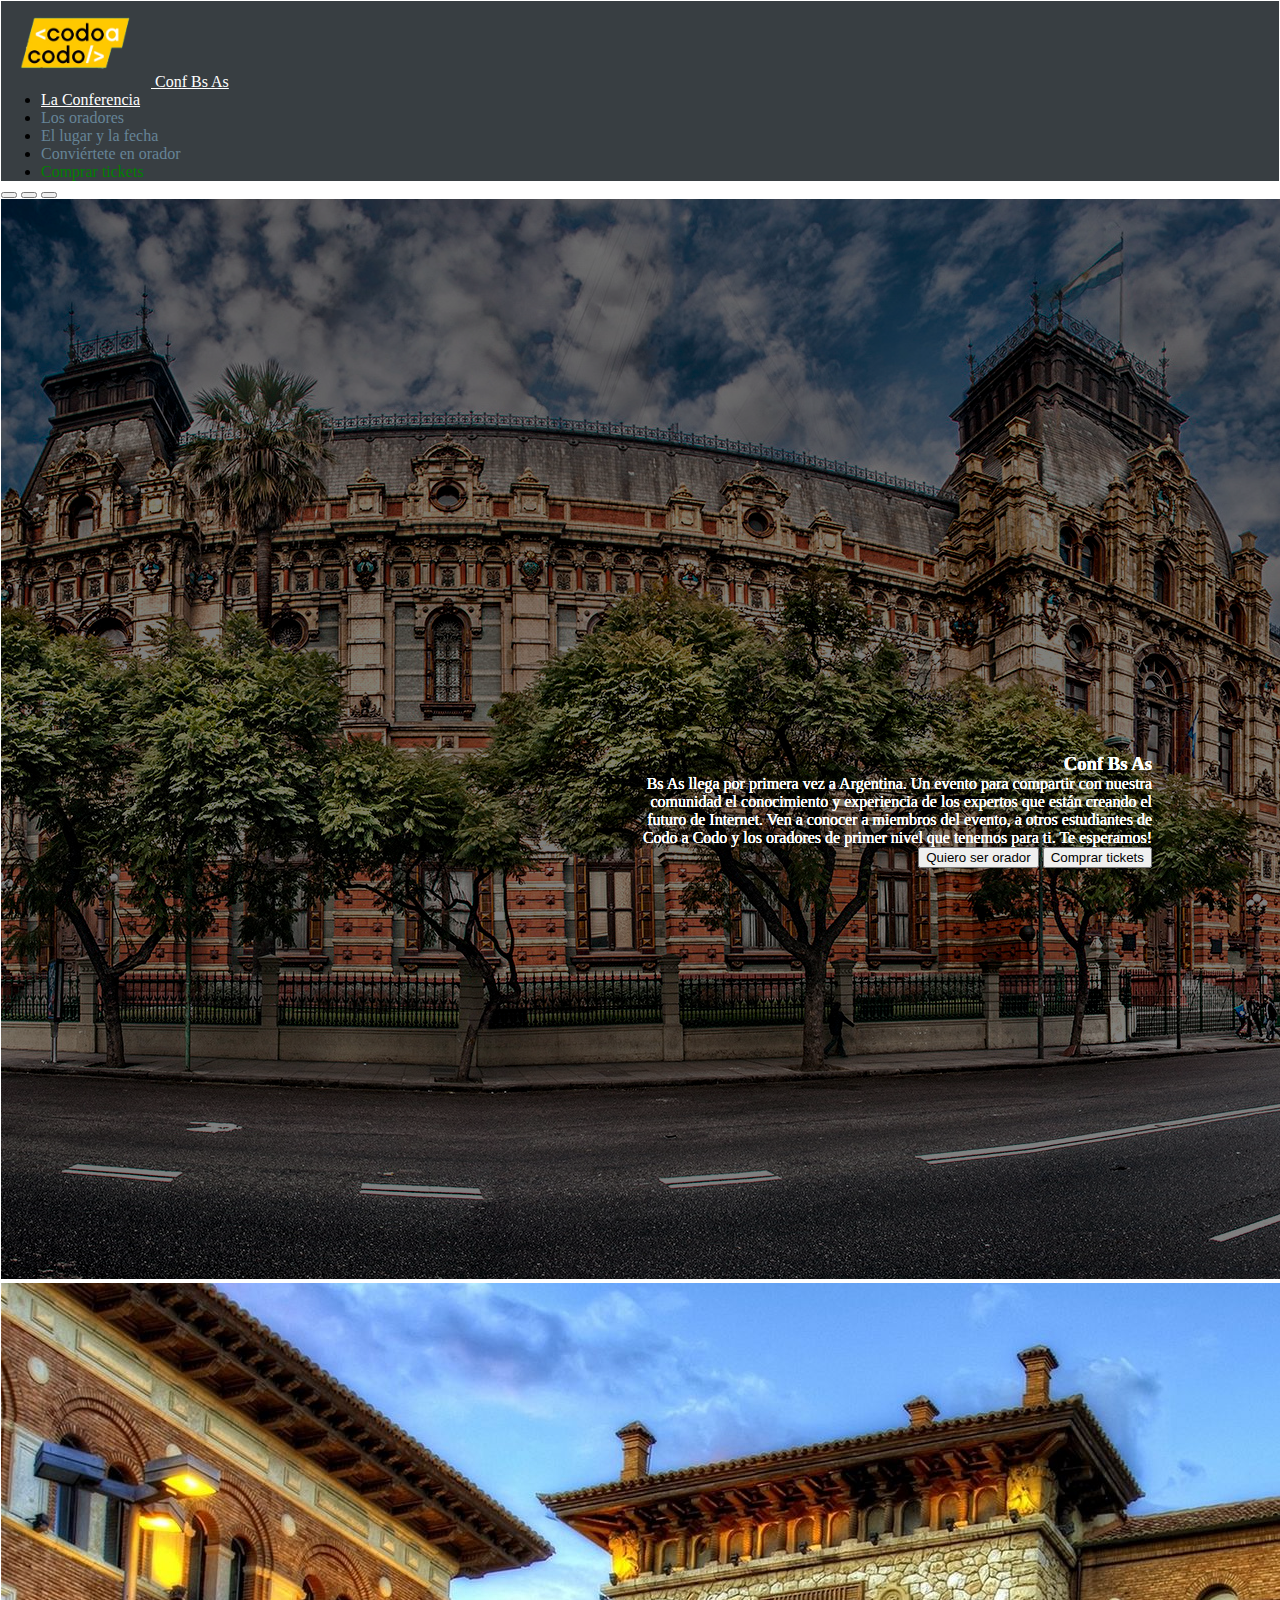
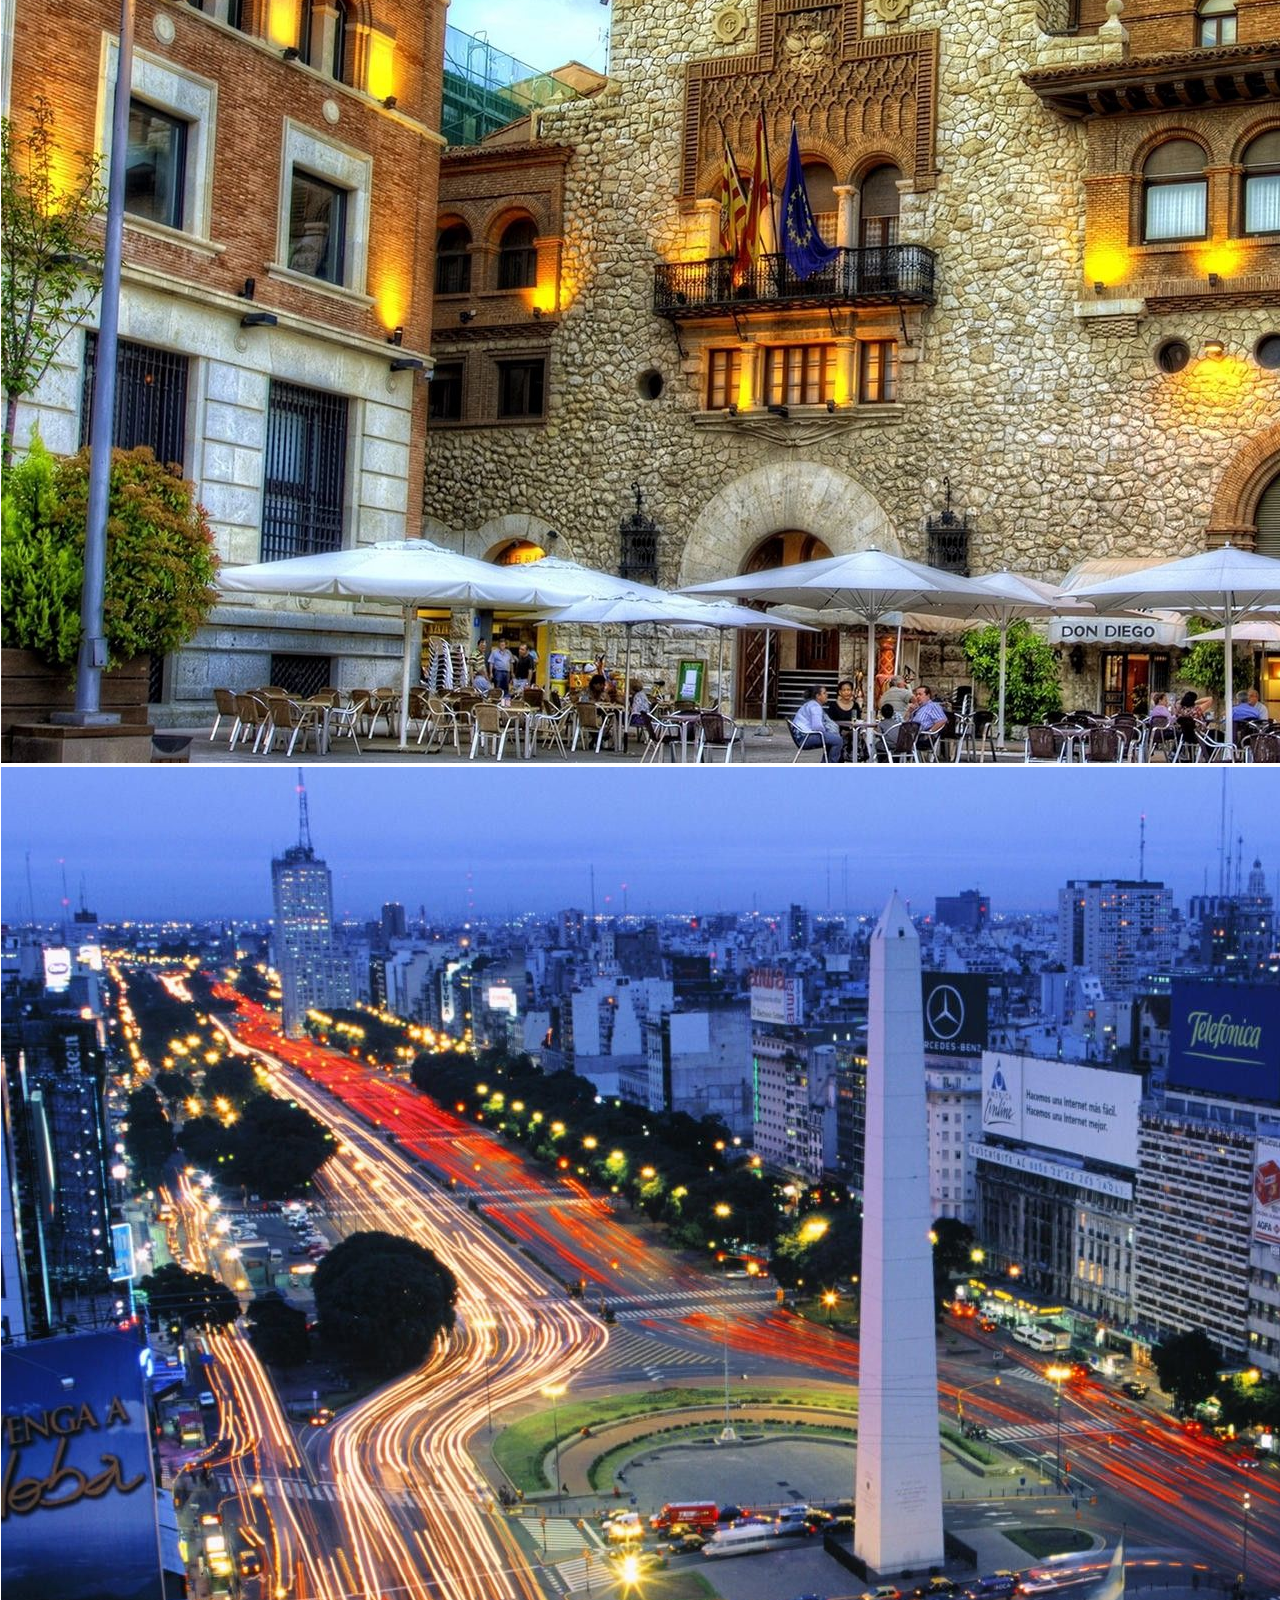
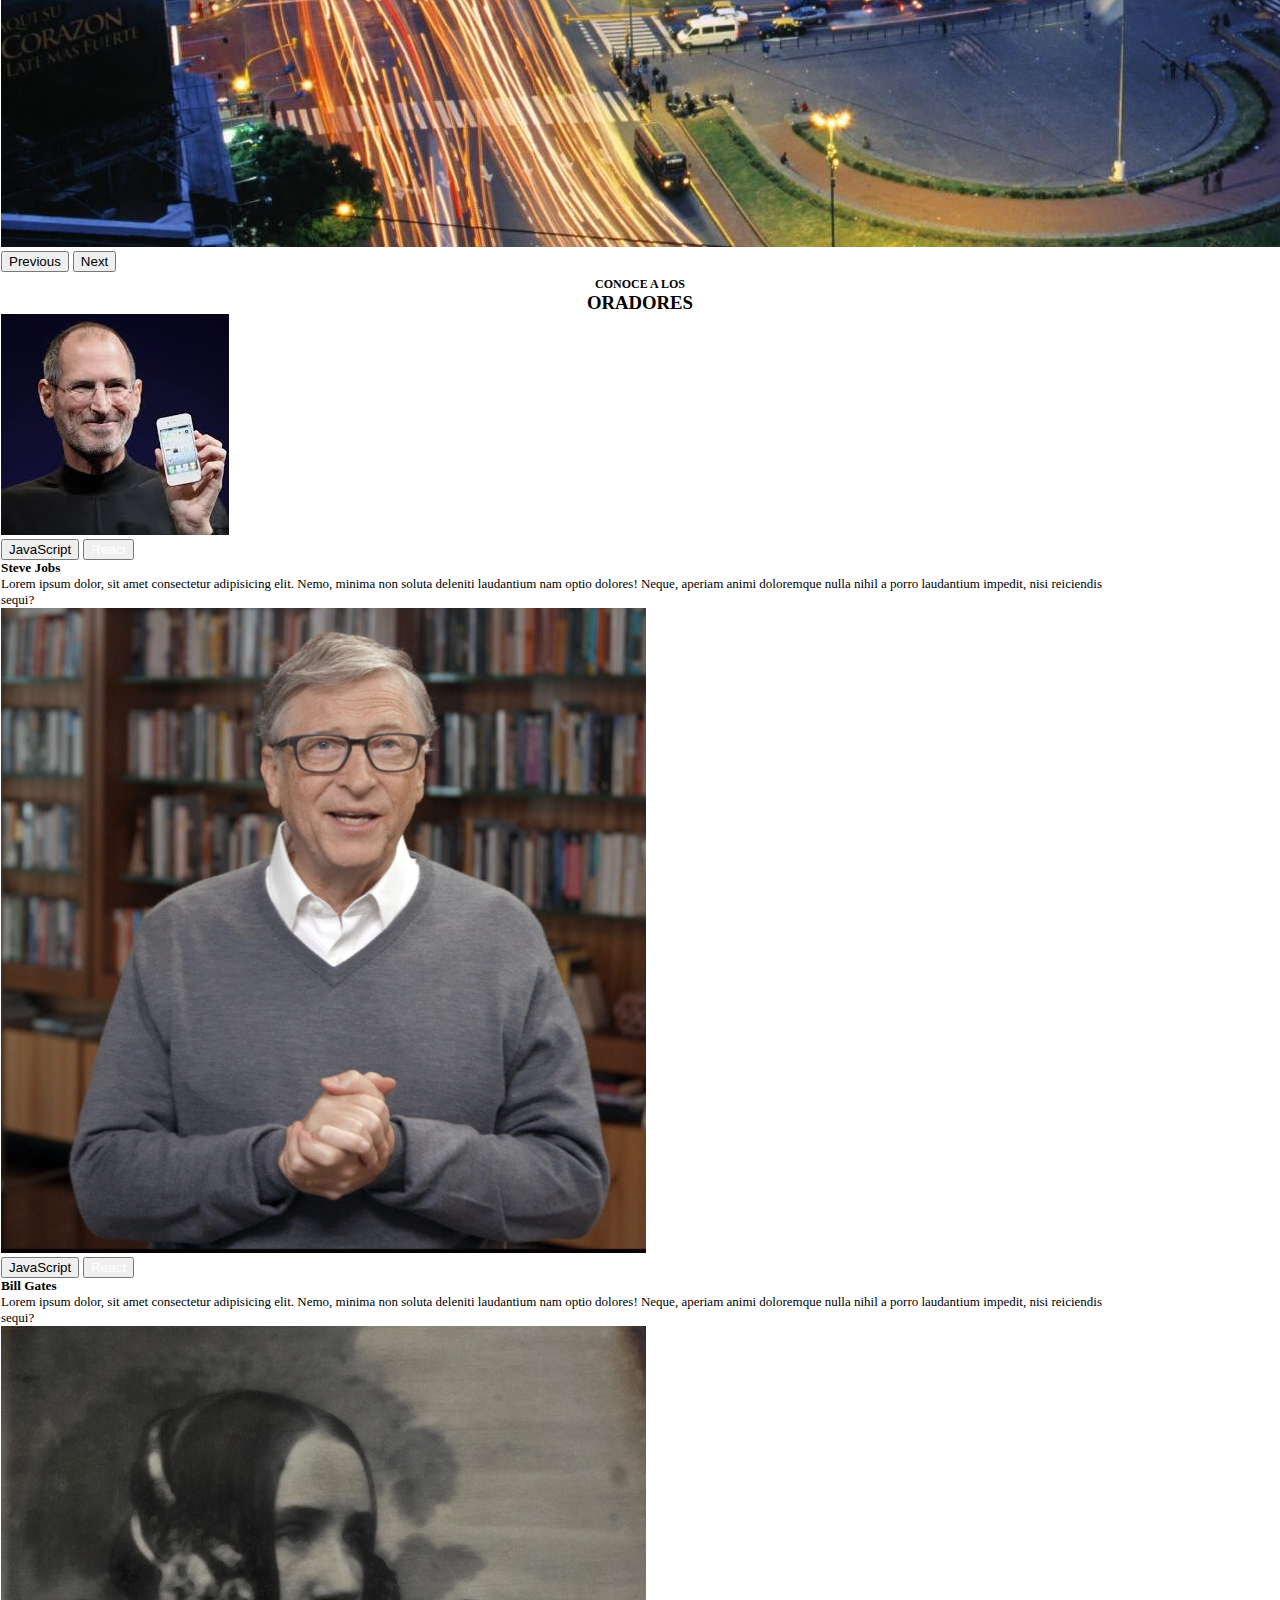
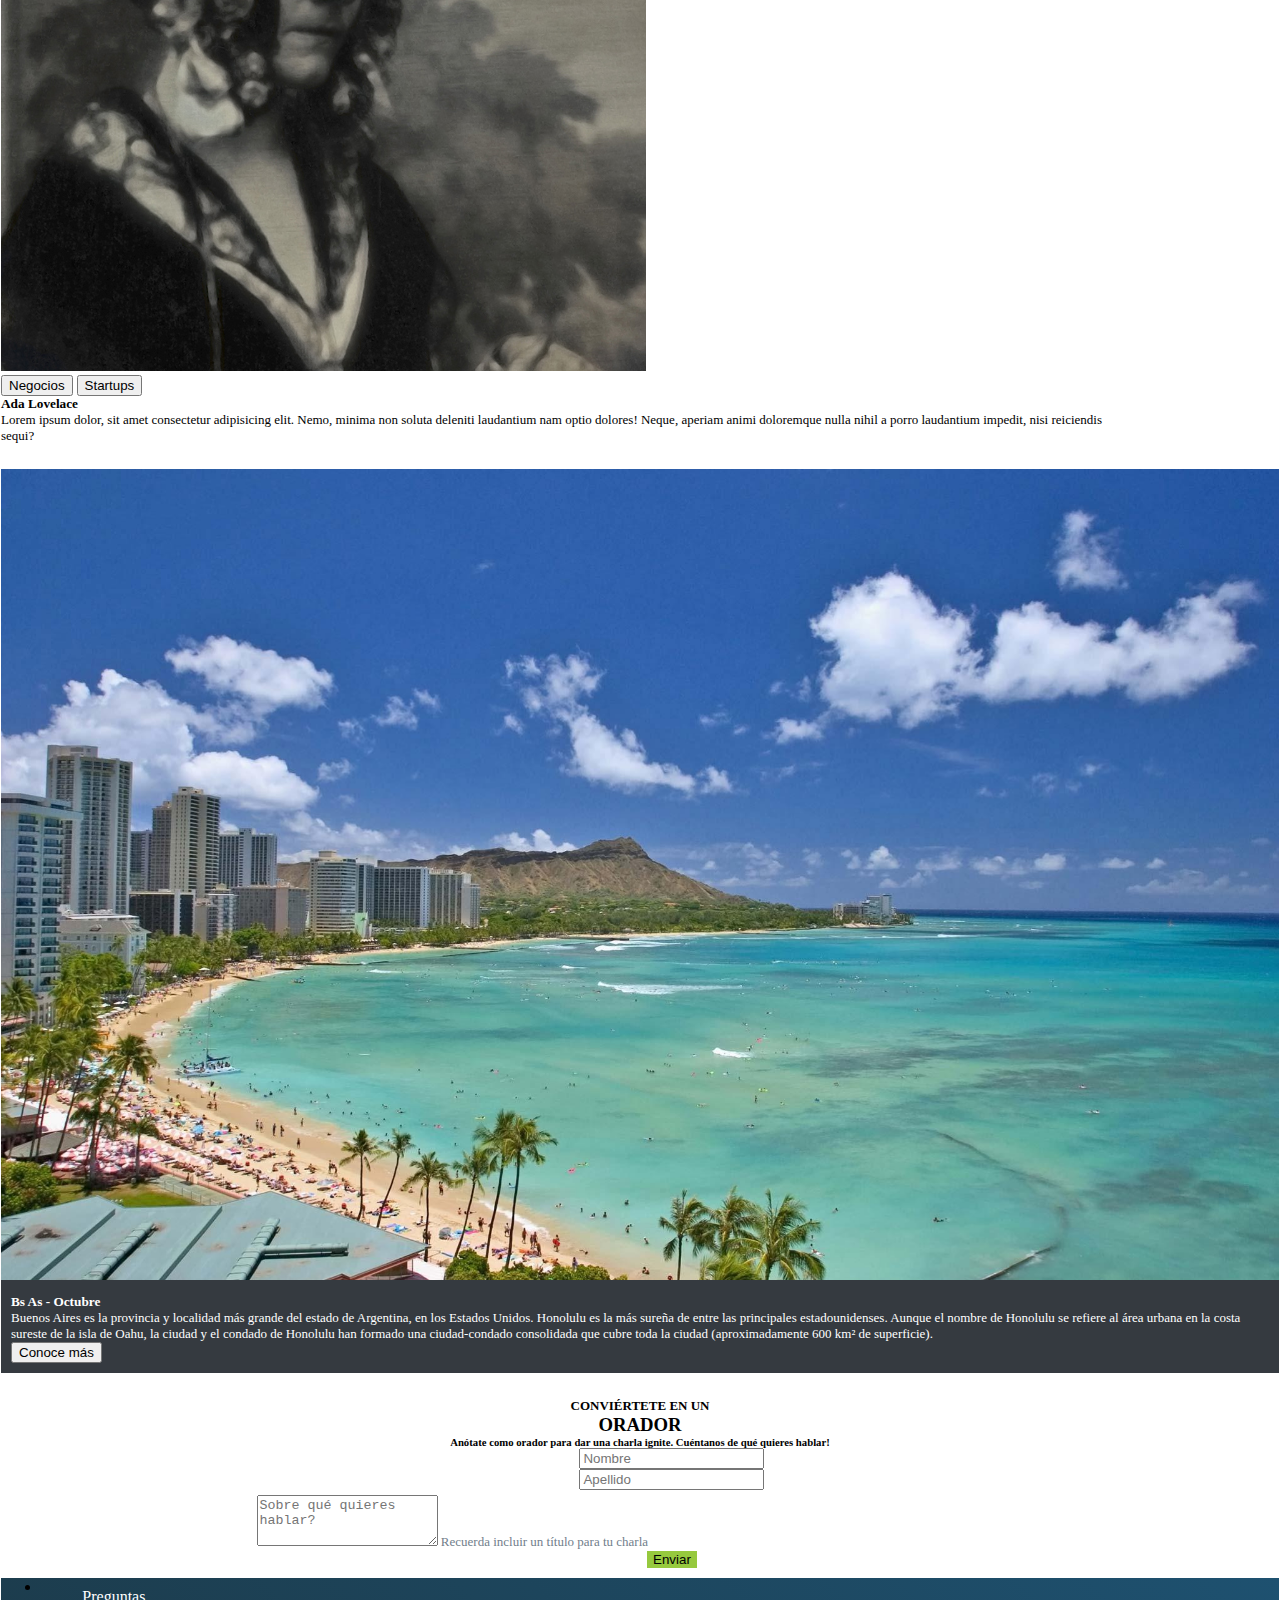
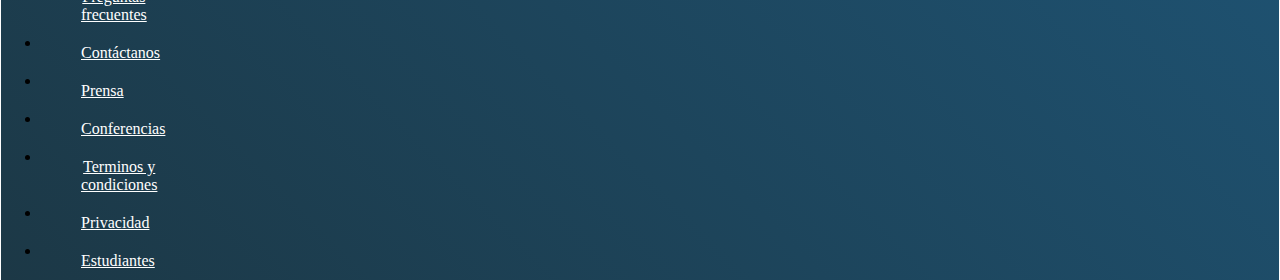
<file: index.html>
<!DOCTYPE html>
<html lang="en">

<head>
    <meta charset="UTF-8">
    <meta http-equiv="X-UA-Compatible" content="IE=edge">
    <meta name="viewport" content="width=device-width, initial-scale=1.0">
    <title>Conf BSAS 2</title>
    <link rel="stylesheet" href="style2.css">
    <link href="https://cdn.jsdelivr.net/npm/bootstrap@5.3.0-alpha3/dist/css/bootstrap.min.css" rel="stylesheet"
        integrity="sha384-KK94CHFLLe+nY2dmCWGMq91rCGa5gtU4mk92HdvYe+M/SXH301p5ILy+dN9+nJOZ" crossorigin="anonymous">
</head><!--  -->

<body>
    <header>
        <div class="header">
            <nav class="navbar">
                <div class="container-fluid">
                    <a class="navbar-brand" href="#"><img src="Imagenes/codoacodo.png" alt="CodoaCodo" width="150"
                            class="d-inline-block">
                        Conf Bs As
                    </a>
                    <ul class="nav justify-content-end">
                        <li class="nav-item">
                            <a class="nav-link active" aria-current="page" href="#">La Conferencia</a>
                        </li>
                        <li class="nav-item">
                            <a class="nav-link3 " href="#">Los oradores</a>
                        </li>
                        <li class="nav-item">
                            <a class="nav-link3 " href="#">El lugar y la fecha</a>
                        </li>
                        <li class="nav-item">
                            <a class="nav-link3 " href="#">Conviértete en orador</a>
                        </li>
                        <li class="nav-item-green">
                            <a class="nav-link2" href="PruebaCompra.html">Comprar tickets</a>
                        </li>
                    </ul>
                </div>
            </nav>
    </header>
    <div class="carousel">
        <div id="carouselExampleCaptions" class="carousel slide">
            <div class="carousel-indicators">
                <button type="button" data-bs-target="#carouselExampleCaptions" data-bs-slide-to="0" class="active"
                    aria-current="true" aria-label="Slide 1"></button>
                <button type="button" data-bs-target="#carouselExampleCaptions" data-bs-slide-to="1"
                    aria-label="Slide 2"></button>
                <button type="button" data-bs-target="#carouselExampleCaptions" data-bs-slide-to="2"
                    aria-label="Slide 3"></button>
            </div>
            <div class="carousel-inner">
                <div class="carousel-item active">
                    <img src="Imagenes/ba1.jpg" class="d-block w-100" alt="BuenosAires">
                    <div class="carousel-caption d-none d-md-block">
                        <h3>Conf Bs As</h3>
                        <p>Bs As llega por primera vez a Argentina. Un evento para compartir con nuestra comunidad el
                            conocimiento y experiencia de los expertos que están creando el futuro de Internet. Ven a
                            conocer a miembros del evento, a otros estudiantes de Codo a Codo y los oradores de primer
                            nivel que tenemos para ti. Te esperamos!</p>
                        <button type="button" class="btn btn-outline-secondary">Quiero ser orador</button>
                        <button type="button" class="btn btn-success">Comprar tickets</button>
                    </div>
                </div>
                <div class="carousel-item">
                    <img src="Imagenes/ba2.jpg" class="d-block w-100" alt="BuenosAires">
                    <div class="carousel-caption d-none d-md-block">
                        <h3>Conf Bs As</h3>
                        <p>Bs As llega por primera vez a Argentina. Un evento para compartir con nuestra comunidad el
                            conocimiento y experiencia de los expertos que están creando el futuro de Internet. Ven a
                            conocer a miembros del evento, a otros estudiantes de Codo a Codo y los oradores de primer
                            nivel que tenemos para ti. Te esperamos!</p>
                        <button type="button" class="btn btn-outline-secondary">Quiero ser orador</button>
                        <button type="button" class="btn btn-success">Comprar tickets</button>
                    </div>
                </div>
                <div class="carousel-item">
                    <img src="Imagenes/ba3.jpg" class="d-block w-100" alt="BuenosAires">
                    <div class="carousel-caption d-none d-md-block">
                        <h3>Conf Bs As</h3>
                        <p>Bs As llega por primera vez a Argentina. Un evento para compartir con nuestra comunidad el
                            conocimiento y experiencia de los expertos que están creando el futuro de Internet. Ven a
                            conocer a miembros del evento, a otros estudiantes de Codo a Codo y los oradores de primer
                            nivel que tenemos para ti. Te esperamos!</p>
                        <button type="button" class="btn btn-outline-secondary">Quiero ser orador</button>
                        <button type="button" class="btn btn-success">Comprar tickets</button>
                    </div>
                </div>
            </div>
            <button class="carousel-control-prev" type="button" data-bs-target="#carouselExampleCaptions"
                data-bs-slide="prev">
                <span class="carousel-control-prev-icon" aria-hidden="true"></span>
                <span class="visually-hidden">Previous</span>
            </button>
            <button class="carousel-control-next" type="button" data-bs-target="#carouselExampleCaptions"
                data-bs-slide="next">
                <span class="carousel-control-next-icon" aria-hidden="true"></span>
                <span class="visually-hidden">Next</span>
            </button>
        </div>
    </div>
    <div class="oradores">
        <h6>CONOCE A LOS</h6>
        <h3>ORADORES</h3>
        <div class="container">
            <div class="row align-items-start">
                <div class="col">
                    <div class="card">
                        <img src="Imagenes/steve.jpg" class="card-img-top" alt="Steve">
                        <div class="card-body">
                            <button type="button" class="btn btn-warning btn-sm"
                                style="--bs-btn-padding-y: .05rem; --bs-btn-padding-x: .5rem; --bs-btn-font-size: .75rem;">JavaScript</button>
                            <button type="button" class="btn btn-info"
                                style="--bs-btn-padding-y: .05rem; --bs-btn-padding-x: .5rem; --bs-btn-font-size: .75rem;">
                                React
                            </button>
                            <h5 class="card-title">Steve Jobs</h5>
                            <p class="card-text">Lorem ipsum dolor, sit amet consectetur adipisicing elit. Nemo, minima
                                non soluta deleniti laudantium nam optio dolores! Neque, aperiam animi doloremque nulla
                                nihil a porro laudantium impedit, nisi reiciendis sequi?</p>
                        </div>
                    </div>
                </div>
                <div class="col">
                    <div class="card">
                        <img src="Imagenes/bill.jpg" class="card-img-top" alt="Bill">
                        <div class="card-body">
                            <button type="button" class="btn btn-warning btn-sm"
                                style="--bs-btn-padding-y: .05rem; --bs-btn-padding-x: .5rem; --bs-btn-font-size: .75rem;">JavaScript</button>
                            <button type="button" class="btn btn-info"
                                style="--bs-btn-padding-y: .05rem; --bs-btn-padding-x: .5rem; --bs-btn-font-size: .75rem;">
                                React
                            </button>
                            <h5 class="card-title">Bill Gates</h5>
                            <p class="card-text">Lorem ipsum dolor, sit amet consectetur adipisicing elit. Nemo, minima
                                non soluta deleniti laudantium nam optio dolores! Neque, aperiam animi doloremque nulla
                                nihil a porro laudantium impedit, nisi reiciendis sequi?</p>
                        </div>
                    </div>
                </div>
                <div class="col">
                    <div class="card">
                        <img src="Imagenes/ada.jpeg" class="card-img-top" alt="Ada">
                        <div class="card-body">
                            <button type="button" class="btn btn-secondary btn-sm"
                                style="--bs-btn-padding-y: .05rem; --bs-btn-padding-x: .5rem; --bs-btn-font-size: .75rem;">Negocios</button>
                            <button type="button" class="btn btn-danger btn-sm"
                                style="--bs-btn-padding-y: .05rem; --bs-btn-padding-x: .5rem; --bs-btn-font-size: .75rem;">Startups</button>
                            <h5 class="card-title">Ada Lovelace</h5>
                            <p class="card-text">Lorem ipsum dolor, sit amet consectetur adipisicing elit. Nemo, minima
                                non soluta deleniti laudantium nam optio dolores! Neque, aperiam animi doloremque nulla
                                nihil a porro laudantium impedit, nisi reiciendis sequi?</p>
                        </div>
                    </div>
                </div>
            </div>
        </div>
    </div>
    <div class="tiempo">
        <div class="text-left">
            <div class="row align-items-start" style="background: #353a40;">
                <div class="col">
                    <div class="card" style="border: none;">
                        <img src="Imagenes/honolulu.jpg" class="card" style="width: 100%;" alt="hawaii">
                    </div>
                </div>
                <div class="col">
                    <div class="col-card-text">
                        <h5 class="card-text">Bs As - Octubre</h5>
                        <p class="card-text">Buenos Aires es la provincia y localidad más grande del estado de
                            Argentina, en los Estados Unidos. Honolulu es la más sureña de entre las principales
                            estadounidenses. Aunque el nombre de Honolulu se refiere al área urbana en la costa sureste
                            de la isla de Oahu, la ciudad y el condado de Honolulu han formado una ciudad-condado
                            consolidada que cubre toda la ciudad (aproximadamente 600 km² de superficie). </p>
                        <button type="button" class="btn btn-outline-light">Conoce más</button>
                    </div>
                </div>
            </div>
        </div>
    </div>
    <div class="form">
        <h6 style="font-size: small; padding-top: 25px;">CONVIÉRTETE EN UN</h6>
        <h3>ORADOR</h3>
        <h6>Anótate como orador para dar una charla ignite. Cuéntanos de qué quieres hablar!</h6>
        <div class="formulario">
            <form class="row g-3">
                <div class="col-md-6">
                    <input type="text" class="form-control" id="Nombre" placeholder="Nombre">
                </div>
                <div class="col-md-6">
                    <input type="text" class="form-control" id="Apellido" placeholder="Apellido">
                </div>
                <div class="col-12">
                    <textarea class="form-control" id="hablar" placeholder="Sobre qué quieres hablar?"
                        rows="3"></textarea>
                    <label for="exampleFormControlTextarea1" class="form-label">Recuerda incluir un título para tu
                        charla</label>
                </div>
                <div class="d-grid gap-2 mx-auto">
                    <button class="btn btn-success" type="button">Enviar</button>
                </div>
            </form>
        </div>
    </div>
    <footer>
        <div class="footer">
            <nav class="navbar footer">
                <div class="container-fluid" style="justify-content: center;">
                    <ul class="nav justify-content-center">
                        <li class="nav-item">
                            <a class="nav-link" href="#">Preguntas frecuentes</a>
                        </li>
                        <li class="nav-item">
                            <a class="nav-link" href="#">Contáctanos</a>
                        </li>
                        <li class="nav-item">
                            <a class="nav-link" href="#">Prensa</a>
                        </li>
                        <li class="nav-item">
                            <a class="nav-link" href="#">Conferencias</a>
                        </li>
                        <li class="nav-item">
                            <a class="nav-link" href="#">Terminos y condiciones</a>
                        </li>
                        <li class="nav-item">
                            <a class="nav-link" href="#">Privacidad</a>
                        </li>
                        <li class="nav-item">
                            <a class="nav-link" href="#">Estudiantes</a>
                        </li>
                    </ul>
                </div>
            </nav>

        </div>
    </footer>
    <script src="https://cdn.jsdelivr.net/npm/bootstrap@5.3.0-alpha3/dist/js/bootstrap.bundle.min.js"
        integrity="sha384-ENjdO4Dr2bkBIFxQpeoTz1HIcje39Wm4jDKdf19U8gI4ddQ3GYNS7NTKfAdVQSZe"
        crossorigin="anonymous"></script>

    <!-- PAGINA WEB CREADA POR AGUSTINA ARES -->
</body>

</html>
</file>
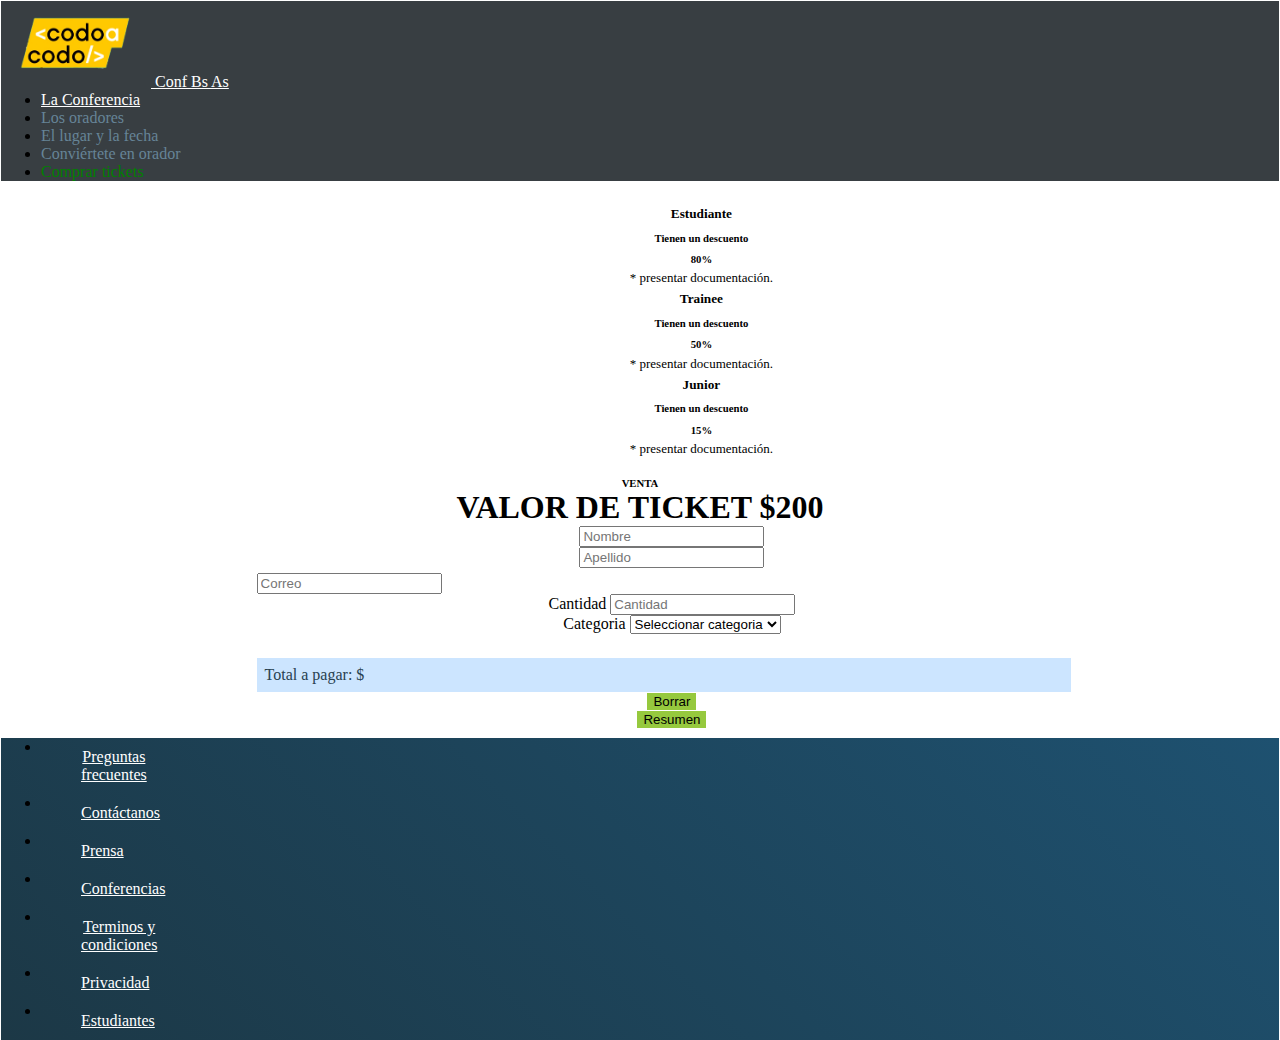
<file: PruebaCompra.html>
<!DOCTYPE html>
<html lang="en">

<head>
    <meta charset="UTF-8">
    <meta http-equiv="X-UA-Compatible" content="IE=edge">
    <meta name="viewport" content="width=device-width, initial-scale=1.0">
    <title>Conf BSAS </title>
    <link rel="stylesheet" href="style2.css">
    <link href="https://cdn.jsdelivr.net/npm/bootstrap@5.3.0-alpha3/dist/css/bootstrap.min.css" rel="stylesheet"
        integrity="sha384-KK94CHFLLe+nY2dmCWGMq91rCGa5gtU4mk92HdvYe+M/SXH301p5ILy+dN9+nJOZ" crossorigin="anonymous">
</head>

<body>
    <header>
        <div class="header">
            <nav class="navbar">
                <div class="container-fluid">
                    <a class="navbar-brand" href="#"><img src="Imagenes/codoacodo.png" alt="CodoaCodo" width="150"
                            class="d-inline-block">
                        Conf Bs As
                    </a>
                    <ul class="nav justify-content-end">
                        <li class="nav-item">
                            <a class="nav-link active" aria-current="page" href="#">La Conferencia</a>
                        </li>
                        <li class="nav-item">
                            <a class="nav-link3 " href="#">Los oradores</a>
                        </li>
                        <li class="nav-item">
                            <a class="nav-link3 " href="#">El lugar y la fecha</a>
                        </li>
                        <li class="nav-item">
                            <a class="nav-link3 " href="#">Conviértete en orador</a>
                        </li>
                        <li class="nav-item-green">
                            <a class="nav-link2" href="PruebaCompra.html">Comprar tickets</a>
                        </li>
                    </ul>
                </div>
            </nav>
    </header>
    <div class="compradores">
        <div class="card-group">
            <div class="col">
                <div class="card border-primary mb-3 h-100">
                    <div class="card-body">
                        <h5 class="card-title">Estudiante</h5>
                        <h6 class="card-subtitle mb-2 text-body-secondary">Tienen un descuento</h6>
                        <h6 class="card-subtitle mb-2 text-body-secondary" style="font-weight: bold">80%</h5>
                            <p class="card-text">* presentar documentación.</p>
                    </div>
                </div>
            </div>
            <div class="col">
                <div class="card border-info mb-3 h-100">
                    <div class="card-body">
                        <h5 class="card-title">Trainee</h5>
                        <h6 class="card-subtitle mb-2 text-body-secondary">Tienen un descuento</h6>
                        <h6 class="card-subtitle mb-2 text-body-secondary" style="font-weight: bold">50%</h6>
                        <p class="card-text">* presentar documentación.</p>
                    </div>
                </div>
            </div>
            <div class="col">
                <div class="card border-warning mb-3 h-100">
                    <div class="card-body">
                        <h5 class="card-title">Junior</h5>
                        <h6 class="card-subtitle mb-2 text-body-secondary">Tienen un descuento</h6>
                        <h6 class="card-subtitle mb-2 text-body-secondary" style="font-weight: bold">15%</h6>
                        <p class="card-text">* presentar documentación.</p>
                    </div>
                </div>
            </div>
        </div>
    </div>
    <div class="form-venta">
        <div class="text-form-venta" style="text-align: center;">
            <h6>VENTA</h6>
            <h1>VALOR DE TICKET $200</h1>
        </div>
        <div class="formulario">
            <form name="formulario" id="formulario" class="row g-3">
                <div class="col-md-6">
                    <label for="nombre"></label><input type="text" class="form-control"  aria-label="nombre" name="nombre" id="nombre"
                        placeholder="Nombre">
                </div>
                <div class="col-md-6">
                    <label for="apellido"></label><input type="text" class="form-control" name="apellido" id="apellido"
                        placeholder="Apellido">
                </div>
                <div class="col-12">
                    <label for="Email"></label><input type="email" class="form-control" name="femail" id="femail"
                        placeholder="Correo">
                </div>
                <div class="col-md-6">
                    <label for="cantidad" class="form-control"
                        style="border: none; text-align: initial;">Cantidad</label>
                    <input type="text" class="form-control" name="cantidad" id="cantidad" placeholder="Cantidad">
                </div>
                <div class="col-md-6">
                    <label for="categoria" class="form-control"
                        style="border: none; text-align: initial;">Categoria</label>
                    <select class="form-select" id="categoriaSelect" name="categoriaSelect">
                        <option value="0">Seleccionar categoria</option>
                        <option value="1">Estudiante</option>
                        <option value="2">Trainee</option>
                        <option value="3">Junior</option>
                        <option value="4">General</option>
                    </select>
                </div>
                <div class="d-grid gap-2 mx-auto">
                    <p id="parrafo">Total a pagar: $ </p>
                </div>
                <div class="d-grid gap-2 col-6 mx-auto">
                    <button class="btn btn-success btn-lg" id="reset">Borrar</button> 
                    <!-- <input type="reset" value="Borrar" button class="btn btn-success btn-lg" type="button"> -->
                </div>
                <div class="d-grid gap-2 col-6 mx-auto">
                    <button class="btn btn-success btn-lg" id="calcular">Resumen</button>
                    <!-- <input type="submit" id="submit" name="submit" value="Resumen" button class="btn btn-success btn-lg resume"
                        type="button""> -->
                </div>
            </form>
        </div>
    </div>
    <footer>
        <div class="footer">
            <nav class="navbar footer">
                <div class="container-fluid" style="justify-content: center;">
                    <ul class="nav justify-content-center">
                        <li class="nav-item">
                            <a class="nav-link" href="#">Preguntas frecuentes</a>
                        </li>
                        <li class="nav-item">
                            <a class="nav-link" href="#">Contáctanos</a>
                        </li>
                        <li class="nav-item">
                            <a class="nav-link" href="#">Prensa</a>
                        </li>
                        <li class="nav-item">
                            <a class="nav-link" href="#">Conferencias</a>
                        </li>
                        <li class="nav-item">
                            <a class="nav-link" href="#">Terminos y condiciones</a>
                        </li>
                        <li class="nav-item">
                            <a class="nav-link" href="#">Privacidad</a>
                        </li>
                        <li class="nav-item">
                            <a class="nav-link" href="#">Estudiantes</a>
                        </li>
                    </ul>
                </div>
            </nav>
        </div>
    </footer>



    <script src="PruebaValidacion.js"></script>
    <script src="https://cdn.jsdelivr.net/npm/bootstrap@5.3.0-alpha3/dist/js/bootstrap.bundle.min.js"
        integrity="sha384-ENjdO4Dr2bkBIFxQpeoTz1HIcje39Wm4jDKdf19U8gI4ddQ3GYNS7NTKfAdVQSZe"
        crossorigin="anonymous"></script>
</body>

</html>
</file>
<file: style2.css>
* {
    margin: 0;
    box-sizing: border-box;
}

html {
    font-size: 1rem;
    height: 100%;
    padding: 1px;
}

/* LOGO Y MENU */

.header {
    background-color: #383e42;
}

a.navbar-brand,
a.nav-link {
    color: white;
    --bs-nav-link-hover-color: white;
}

a.navbar-brand:hover {
    color: white;
}

a.nav-link3 {
    color: #668497;
    text-decoration: none;
    display: block;
    padding: var(--bs-nav-link-padding-y) var(--bs-nav-link-padding-x);
    font-size: var(--bs-nav-link-font-size);
    font-weight: var(--bs-nav-link-font-weight);
    text-decoration: none;
    background: 0 0;
    border: 0;
}

a.nav-link2 {
    color: green !important;
    text-decoration: none;
    display: block;
    padding: var(--bs-nav-link-padding-y) var(--bs-nav-link-padding-x);
    font-size: var(--bs-nav-link-font-size);
    font-weight: var(--bs-nav-link-font-weight);
    text-decoration: none;
    background: 0 0;
    border: 0;
}

/* CAROUSEL  */

.carousel-item.active img {
    filter: brightness(0.5);
}

.carousel-caption.d-none.d-md-block {
    text-align: end;
    width: 40%;
    position: absolute;
    bottom: 2rem;
    left: 50%;
    color: #fff;
}

button.btn.btn-outline-secondary {
    --bs-btn-color: white;
    --bs-btn-border-color: white;
}

/* ORADORES  */

.oradores h6,
.oradores h3 {
    text-align: center;
}

.oradores h6 {
    padding-top: 5px;
    font-size: 0.75rem;
}

.oradores button {
    --bs-btn-font-weight: 700;
}

.oradores .card {
    width: 87%;
}

button.btn.btn-info {
    color: white;
}

p.card-text {
    font-size: small;
}

/* TIEMPO  */

div.text-left {
    margin: 0;
    padding-top: 25px;

}

div.col {
    padding: 0;
}

.tiempo div.row.align-items-start {
    margin-right: 0;
}

img.card {
    --bs-card-border-radius: 0;
}

.col-card-text {
    color: white;
    background-color: #353a40;
    padding: 10px;
}

/* FORM  */

.form h6,
.form h3,
.form h5 {
    text-align: center;
}

.formulario {
    text-align: center;
    padding-left: 20%;
    padding-right: 15%;
}

.formulario .col-12 {
    padding-top: 5px;
    text-align: left;
    font-size: small;
    color: #717e8b;
}

.formulario .btn.btn-success {
    background-color: #96c93e;
    border: #96c93e;
}

/* FOOTER  */


.footer {
    margin-top: 10px;
    background: linear-gradient(45deg, #1c3846, #1e5170);
    text-align: center;
}

footer .container-fluid {
    padding: 0;
    margin: 0;
    justify-content: center;
}

.footer .nav-link {
    display: table-caption;
    padding: 10px 40px;
}

.footer ul {
    align-items: center;
}

/* COMPRA */

/* COMPRADORES */
.compradores .card-group {
    padding-top: 20px;
    padding-left: 25%;
    width: 85%;
    text-align: center;
}

.compradores .col {
    margin-right: 5px ;
}

.compradores h5.card-title, .compradores h6.card-subtitle.mb-2.text-body-secondary{
line-height: 2;
}

.compradores .card {
    --bs-card-border-radius:0;
}

/* FORM VENTA */

.text-form-venta {
    padding-top: 20px; 
}

.formulario p {
  background-color: #cce5ff;
  border: #cce5ff;
  width: 98%;
  padding: 0.5rem;
  margin-top: 1.5rem;
  color: #284150;
  text-align: initial;
}

/* Media query */

@media only screen and (max-width: 425px) {

    /* LOGO Y MENU */

    .header ul.nav.justify-content-end {
        display: flex;
        flex-direction: column;
        align-items: flex-start;
        padding-left: 50px;
    }

    /* CAROUSEL */
    div.carousel-indicators {
        display: none;
    }

    .carousel button {
        font-size: small;
        padding: 5px;
    }

    .carousel-caption.d-none.d-md-block {
        display: contents !important;
        color: black;
        text-align: center;
    }

    button.btn.btn-outline-secondary {
        --bs-btn-color: black;
        --bs-btn-border-color: black;
        margin-left: 50px;
    }

    /* ORADORES  */

    .oradores {
        padding-top: 10px;
    }

    .oradores div.row.align-items-start {
        display: flex;
        flex-direction: column;
        margin-left: 5%;
    }

    .oradores .card {
        margin-left: 2px;
    }

    /* TIEMPO  */

    .tiempo div.row.align-items-start {
        display: flex;
        flex-direction: column;
        margin: 0;

    }

    /* FOOTER  */

    .footer ul.nav.justify-content-center {
        display: flex;
        flex-direction: column;
        align-items: flex-start;
    }
}

@media only screen and (min-width: 426px) and (max-width: 768px) {

    .header div.container-fluid {
        display: flex;
        flex-wrap: inherit;
        align-items: center;
        justify-content: space-between;
        flex-direction: column;
    }

    .header ul.nav.justify-content-end {
        font-size: small;
    }

    .tiempo div.row.align-items-start {
        display: flex;
        flex-direction: column;
        margin: 0;
    }

    .footer .nav-link {
        display: table-caption;
        padding: 10px 15px;
    }
}

@media only screen and (min-width: 769px) and (max-width: 1024px) {

    .header div.container-fluid {
        display: flex;
        flex-wrap: inherit;
        align-items: center;
        justify-content: space-between;
        flex-direction: column;
    }

    .footer .nav-link {
        display: table-caption;
        padding: 10px 15px;
    }

}
</file>
